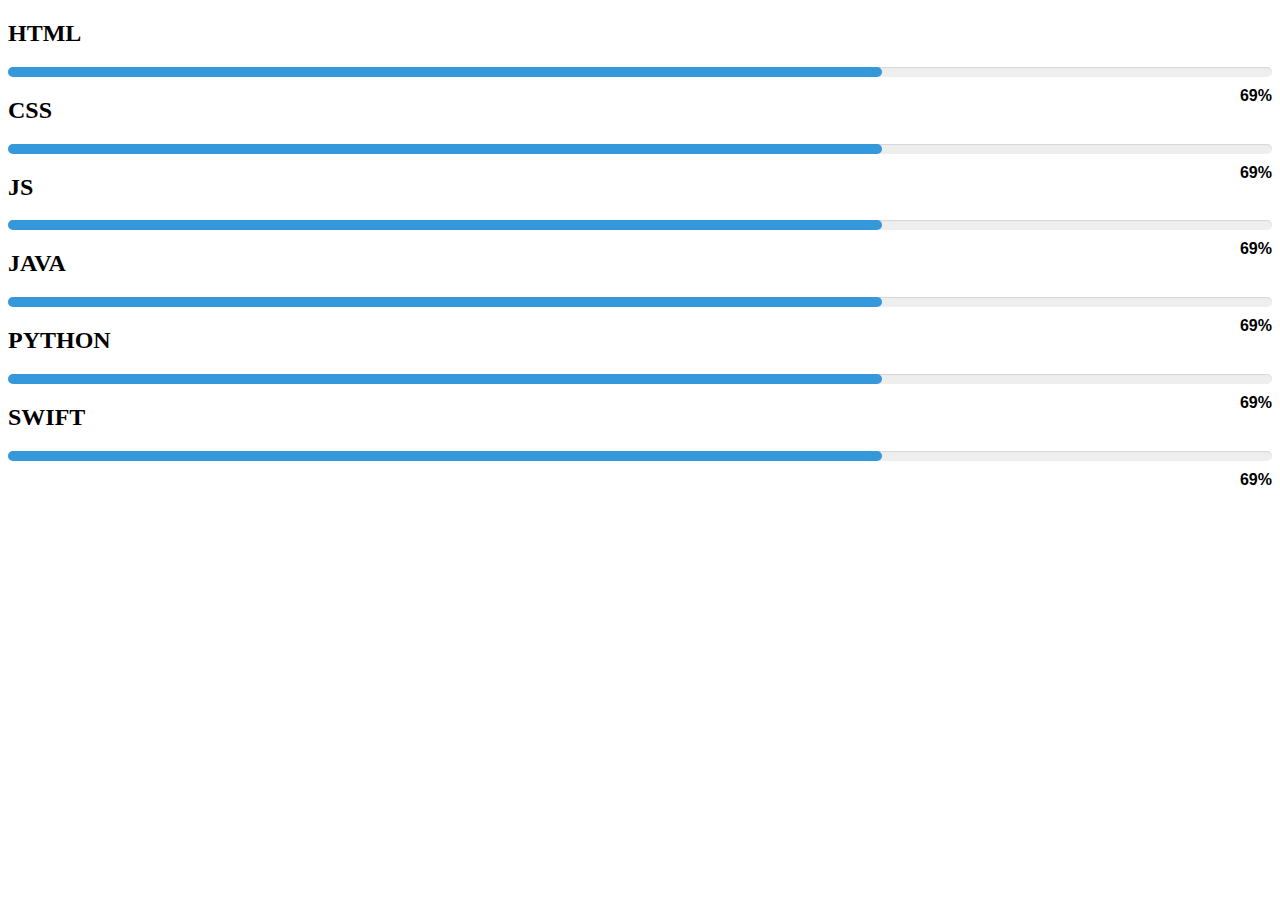
<file: Aman1/jQuery-Progress-Bar-Plugin-LineProgressbar 2/index.html>
<!doctype html>
<html>
<head>
<meta charset="utf-8">
<meta http-equiv="X-UA-Compatible" content="IE=edge,chrome=1">
<meta name="viewport" content="width=device-width, initial-scale=1">
<title>jQuery LineProgressbar Demo</title>
<link href="http://www.jqueryscript.net/css/jquerysctipttop.css" rel="stylesheet" type="text/css">
<link href="jquery.lineProgressbar.css" rel="stylesheet" type="text/css">

</head>

<body>



<div class="container">
<h2>HTML</h2>
<div id="p1"></div>
<h2>CSS</h2>
<div id="p2"></div>
<h2>JS</h2>
<div id="p3"></div>
<h2>JAVA</h2>
<div id="p4"></div>
<h2>PYTHON</h2>
<div id="p5"></div>
<h2>SWIFT</h2>
<div id="p6"></div>
</div>
<script src="https://code.jquery.com/jquery-1.12.4.min.js"></script>
<script src="jquery.lineProgressbar.js"></script>
<script>
$('#p1').LineProgressbar({
percentage:90,
radius: '10px',
height: '10px',
});
$('#p2').LineProgressbar({
percentage:90,
radius: '10px',
height: '10px',
});
$('#p3').LineProgressbar({
percentage:90,
radius: '10px',
height: '10px',
});
$('#p4').LineProgressbar({
percentage:90,
radius: '10px',
height: '10px',
});
$('#p5').LineProgressbar({
percentage:90,
radius: '10px',
height: '10px',
});
$('#p6').LineProgressbar({
percentage:90,
radius: '10px',
height: '10px',
});
</script>
<script type="text/javascript">

  var _gaq = _gaq || [];
  _gaq.push(['_setAccount', 'UA-36251023-1']);
  _gaq.push(['_setDomainName', 'jqueryscript.net']);
  _gaq.push(['_trackPageview']);

  (function() {
    var ga = document.createElement('script'); ga.type = 'text/javascript'; ga.async = true;
    ga.src = ('https:' == document.location.protocol ? 'https://ssl' : 'http://www') + '.google-analytics.com/ga.js';
    var s = document.getElementsByTagName('script')[0]; s.parentNode.insertBefore(ga, s);
  })();

</script>
</body>
</html>
</file>
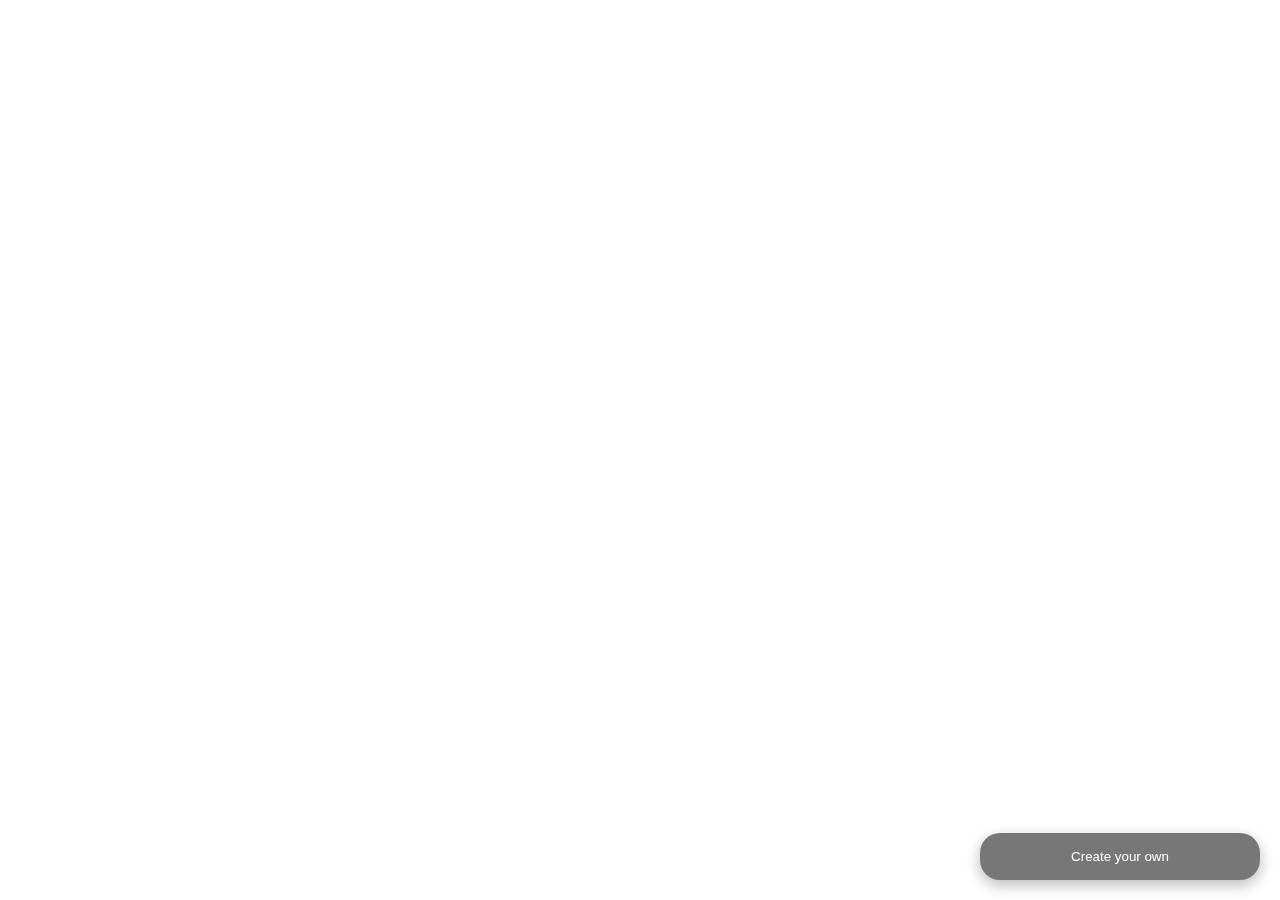
<file: Aman1/AmanButton/button.html>
<!DOCTYPE html>
<html lang="en">
<head>
    <meta charset="UTF-8">
    <meta http-equiv="X-UA-Compatible" content="IE=edge">
    <meta name="viewport" content="width=device-width, initial-scale=1.0">
    <title>Document</title>
    <link rel="stylesheet" href="style.css">
    <script src="javascript.js"></script>
</head>
<body>


<button class="open-button" onclick="openForm()">Create your own</button>

<div class="form-popup" id="myForm">
  <form action="/action_page.php" class="form-container">
    <h1>AMAN</h1>
    <label for="Name"><b>Name</b></label><br>
    <input type="text" placeholder="Enter Name" name="Name" required>

    <label for="birthday"><b>Birthday:</b></label><br>
    <input type="date" id="birthday" name="birthday">
    <br>
    <label for="state"><b>State:</b></label><br>
    <select name="state" id="state" class="form-control">
      <option value="Andhra Pradesh">Andhra Pradesh</option>
      <option value="Andaman and Nicobar Islands">Andaman and Nicobar Islands</option>
      <option value="Arunachal Pradesh">Arunachal Pradesh</option>
      <option value="Assam">Assam</option>
      <option value="Bihar">Bihar</option>
      <option value="Chandigarh">Chandigarh</option>
      <option value="Chhattisgarh">Chhattisgarh</option>
      <option value="Dadar and Nagar Haveli">Dadar and Nagar Haveli</option>
      <option value="Daman and Diu">Daman and Diu</option>
      <option value="Delhi">Delhi</option>
      <option value="Lakshadweep">Lakshadweep</option>
      <option value="Puducherry">Puducherry</option>
      <option value="Goa">Goa</option>
      <option value="Gujarat">Gujarat</option>
      <option value="Haryana">Haryana</option>
      <option value="Himachal Pradesh">Himachal Pradesh</option>
      <option value="Jammu and Kashmir">Jammu and Kashmir</option>
      <option value="Jharkhand">Jharkhand</option>
      <option value="Karnataka">Karnataka</option>
      <option value="Kerala">Kerala</option>
      <option value="Madhya Pradesh">Madhya Pradesh</option>
      <option value="Maharashtra">Maharashtra</option>
      <option value="Manipur">Manipur</option>
      <option value="Meghalaya">Meghalaya</option>
      <option value="Mizoram">Mizoram</option>
      <option value="Nagaland">Nagaland</option>
      <option value="Odisha">Odisha</option>
      <option value="Punjab">Punjab</option>
      <option value="Rajasthan">Rajasthan</option>
      <option value="Sikkim">Sikkim</option>
      <option value="Tamil Nadu">Tamil Nadu</option>
      <option value="Telangana">Telangana</option>
      <option value="Tripura">Tripura</option>
      <option value="Uttar Pradesh">Uttar Pradesh</option>
      <option value="Uttarakhand">Uttarakhand</option>
      <option value="West Bengal">West Bengal</option>
      </select>
      
<br>
  <label for="state"><b>Qualification:</b></label><br>
      <select class="form-control dropdown" id="education" name="education">
        <option value="" selected="selected" disabled="disabled">-- select one --</option>
        <option value="No formal education">No formal education</option>
        <option value="Primary education">Primary education</option>
        <option value="Secondary education">Secondary education or high school</option>
        <option value="GED">GED</option>
        <option value="Vocational qualification">Vocational qualification</option>
        <option value="Bachelor's degree">Bachelor's degree</option>
        <option value="Master's degree">Master's degree</option>
        <option value="Doctorate or higher">Doctorate or higher</option>
      </select>
    <br>
    <label for="CollegeName"><b>Enter your college name</b></label><br>
    <input type="text" placeholder="College Name" name="CollegeName" required>
    <br>
    <label for="SchoolName"><b>Enter your School Name</b></label><br>
    <input type="text" placeholder="School Name" name="SchoolName" required>
    <br>
    <label for="SchoolAdd"><b>Enter your School Address</b></label><br>
    <input type="text" placeholder="Address" name="SchoolAdd" required>
    <br>
    <label for="Phone"><b>Enter your Phone Number</b></label><br>
    <input type="number" placeholder="Phone" name="Phone" required>
    <br>
    <br>
    <label for="email"><b>Email</b></label><br>
    <input type="email" placeholder="Enter Email" name="email" required>
    <br>

    <h2>Skills</h2>
    <label for="java"><b>JAVA</b></label>
    <input type="range" min="1" max="100" value="50" class="slider" id="JavaRange" name="java" onchange="show_value1(this.value)">
    <span id = "javaValue" ></span>
    <br>
    <label for="html"><b>HTML </b></label>
    <input type="range" min="1" max="100" value="50" class="slider" id="htmlRange" name="html" onchange="show_value2(this.value)">
    <span id = "htmlValue" ></span>
    <br>
    <label for="css"><b>CSS </b></label>
    <input type="range" min="1" max="100" value="50" class="slider" id="cssRange" name="css" onchange="show_value3(this.value)">
    <span id = "cssValue" ></span>
    <br>
    <label for="js"><b>JS</b></label>
    <input type="range" min="1" max="100" value="50" class="slider" id="jsRange" name="js" onchange="show_value4(this.value)">
    <span id = "jsValue" ></span>
    <br>
    <label for="python"><b>Python</b></label>
    <input type="range" min="1" max="100" value="50" class="slider" id="kotRange" name="kotlin" onchange="show_value5(this.value)">
    <span id = "pytValue" ></span><br>
    <label for="swift"><b>Swift</b></label>
    <input type="range" min="1" max="100" value="50" class="slider" id="kotRange" name="kotlin" onchange="show_value6(this.value)">
    <span id = "swift" ></span>
    <br> 


    <button type="submit" class="btn">Create Portfolio</button>
    <button type="button" class="btn cancel" onclick="closeForm()">Close</button>
  </form>
</div>

</body>
</html>
</file>
<file: Aman1/AmanButton/style.css>
@keyframes popin {
  from {transform: scale(0)}
  to {transform: scale(1)}
}


.form-popup {font-family: Arial, Helvetica, sans-serif; text-align: center;}
* {box-sizing: border-box;}

/* Button used to open the contact form - fixed at the bottom of the page */
.open-button {
  background-color: #555;
  color: white;
  padding: 16px 20px;
  border: none;
  cursor: pointer;
  opacity: 0.8;
  position: fixed;
  bottom: 20px;
  right: 20px;
  width: 280px;
  border-radius: 20px;
  box-shadow: rgba(0, 0, 0, 0.35) 0px 5px 15px;
}

/* The popup form - hidden by default */
h1{
  color: #a19999;
  text-shadow: rgba(0, 0, 0, 0.35) 0px 5px 15px;
}
.form-popup {
  display: none;
  border: 3px solid #f1f1f1;
  z-index: 9;
}

/* Add styles to the form container */
.form-container {
  display: inline-block;
  max-width: fit-content;
  padding: 10px;
  background-color: rgb(255, 255, 255);
  animation-name: popin;
	animation-duration: 0.5s;
  border-radius: 20px;
}

/* Full-width input fields */
input[type=text]{
  -webkit-border-radius: 20px;
  -moz-border-radius: 20px;
   border-radius: 20px;
   border: 1px solid #a19999;
   color: #a19999;
   width: 250px;
   height: 30px;
   padding-left: 10px;
   box-shadow: rgba(0, 0, 0, 0.35) 0px 5px 15px;
  }
  
input[type=text]:focus {
   outline: none;
   border: 1px solid #a19999;
   color: #a19999;
}
input[type=number]{
  
  -webkit-border-radius: 20px;
  -moz-border-radius: 20px;
   border-radius: 20px;
   background-color: #f2f5f0;
   border: 1px solid #eeeaea;
   color: #a19999;
   width: 280px;
   height: 30px;
   padding-left: 10px;
   box-shadow: rgba(0, 0, 0, 0.35) 0px 5px 15px;
  }
  
input[type=number]:focus {
   outline: none;
   border: 1px solid #a19999;
   color: #a19999;
}
input[type=email]{
  -webkit-border-radius: 20px;
  -moz-border-radius: 20px;
   border-radius: 20px;
   background-color: #f2f5f0;
   border: 1px solid #eeeaea;
   color: #a19999;
   width: 280px;
   height: 30px;
   padding-left: 10px;
   box-shadow: rgba(0, 0, 0, 0.35) 0px 5px 15px;
  }
  
input[type=email]:focus {
   outline: none;
   border: 1px solid #a19999;
   color: #a19999;
}
textarea{
  color: #a19999;
  -webkit-border-radius: 20px;
  -moz-border-radius: 20px;
   border-radius: 20px;
   background-color: #f2f5f0;
   border: 1px solid #eeeaea;
   color: #50534c;
   width: 250px;
   height: 80px;
   padding-left: 10px;
   margin-top: 10px;
   box-shadow: rgba(0, 0, 0, 0.35) 0px 5px 15px;
  }   
  
label{
  color: #a19999;
  text-shadow: rgba(0, 0, 0, 0.35) 0px 5px 15px;
}
#birthday{
  -webkit-border-radius: 20px;
  -moz-border-radius: 20px;
   border-radius: 20px;
   background-color: #f2f5f0;
   border: 1px solid #eeeaea;
   color: #a19999;
   width: 280px;
   height: 30px;
   padding-left: 10px;
   margin-bottom: 10px;
   box-shadow: rgba(0, 0, 0, 0.35) 0px 5px 15px;
}

.form-control{
  -webkit-border-radius: 20px;
  -moz-border-radius: 20px;
   border-radius: 20px;
   background-color: #f2f5f0;
   border: 1px solid #eeeaea;
   color: #a19999;
   width: 280px;
   height: 30px;
   padding-left: 10px;
   margin-bottom: 10px;
   box-shadow: rgba(0, 0, 0, 0.35) 0px 5px 15px;
}
.form-container input[type=text], .form-container input[type=password] {
  width: 100%;
  padding: 15px;
  margin: 5px 0 22px 0;
  border: none;
  background: #f1f1f1;
}

/* When the inputs get focus, do something */
.form-container input[type=text]:focus, .form-container input[type=password]:focus {
  background-color: #ddd;
  outline: none;
}

/* Set a style for the submit/login button */
.form-container .btn {
  color: #a19999;
  border-radius: 20px;
  background-color: #f2f5f0;
   border: 1px solid #eeeaea;
   box-shadow: rgba(0, 0, 0, 0.35) 0px 5px 15px;
  padding: 16px 20px;
  border: none;
  cursor: pointer;
  width: 100%;
  margin-bottom:10px;
  opacity: 0.8;
}

/* Add a red background color to the cancel button */
.form-container .cancel {
  color: #a19999;
  border-radius: 20px;
  background-color: #f2f5f0;
   border: 1px solid #eeeaea;
   box-shadow: rgba(0, 0, 0, 0.35) 0px 5px 15px;
}

/* Add some hover effects to buttons */
.form-container .btn:hover, .open-button:hover {
  opacity: 1;
}
</file>
